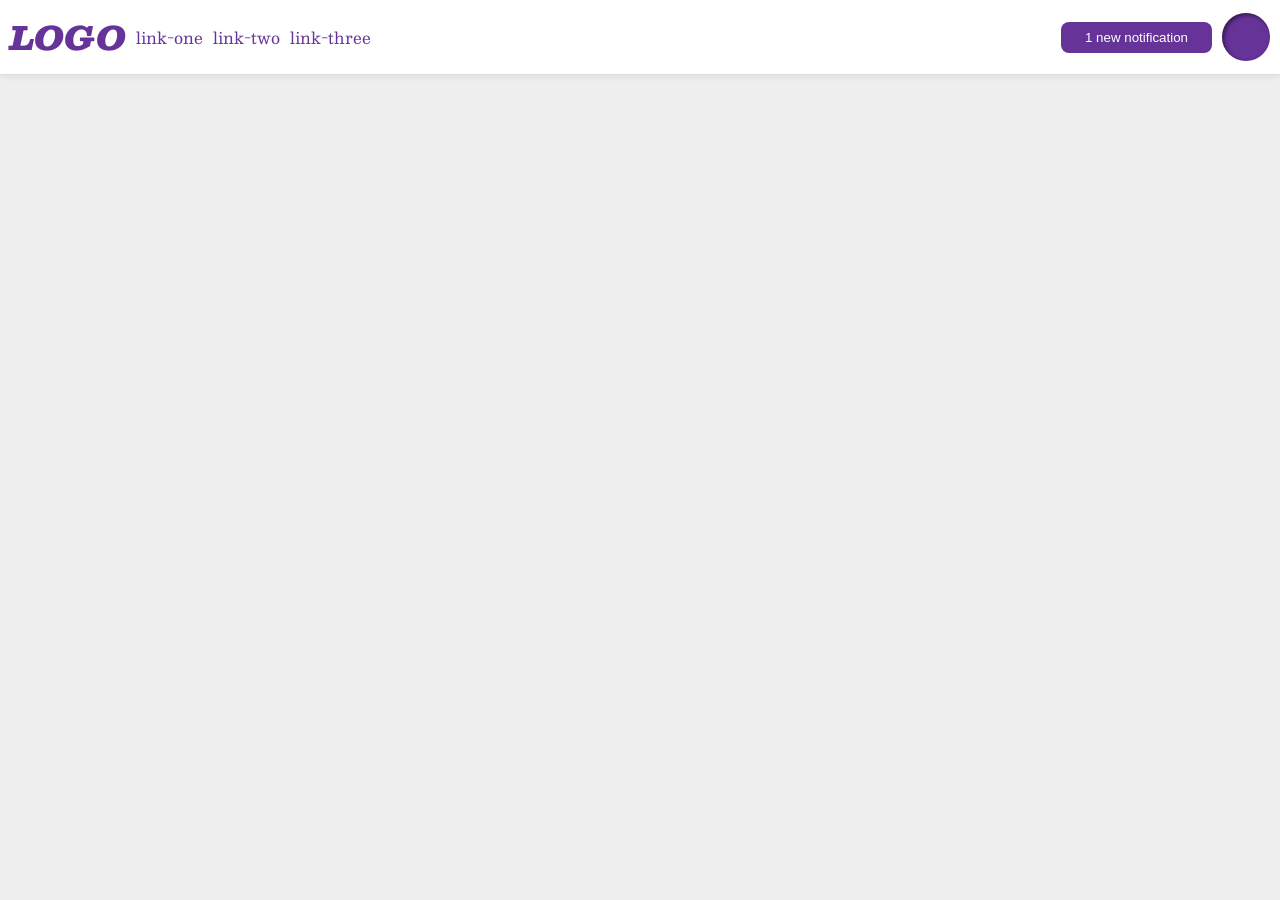
<file: flex/03-flex-header-2/index.html>
<!DOCTYPE html>
<html lang="en">

<head>
  <meta charset="UTF-8">
  <meta http-equiv="X-UA-Compatible" content="IE=edge">
  <meta name="viewport" content="width=device-width, initial-scale=1.0">
  <title>Flex Header 2</title>
  <link rel="stylesheet" href="style.css">
</head>

<body>
  <div class="header">
    <div class="header-left">
      <div class="logo">
        LOGO
      </div>
      <ul class="links">
        <li><a href="https://google.com">link-one</a></li>
        <li><a href="https://google.com">link-two</a></li>
        <li><a href="https://google.com">link-three</a></li>
      </ul>
    </div>
    <div class="header-right">
      <button class="notifications">
        1 new notification
      </button>
      <div class="profile-image"></div>
    </div>
  </div>
</body>

</html>
</file>
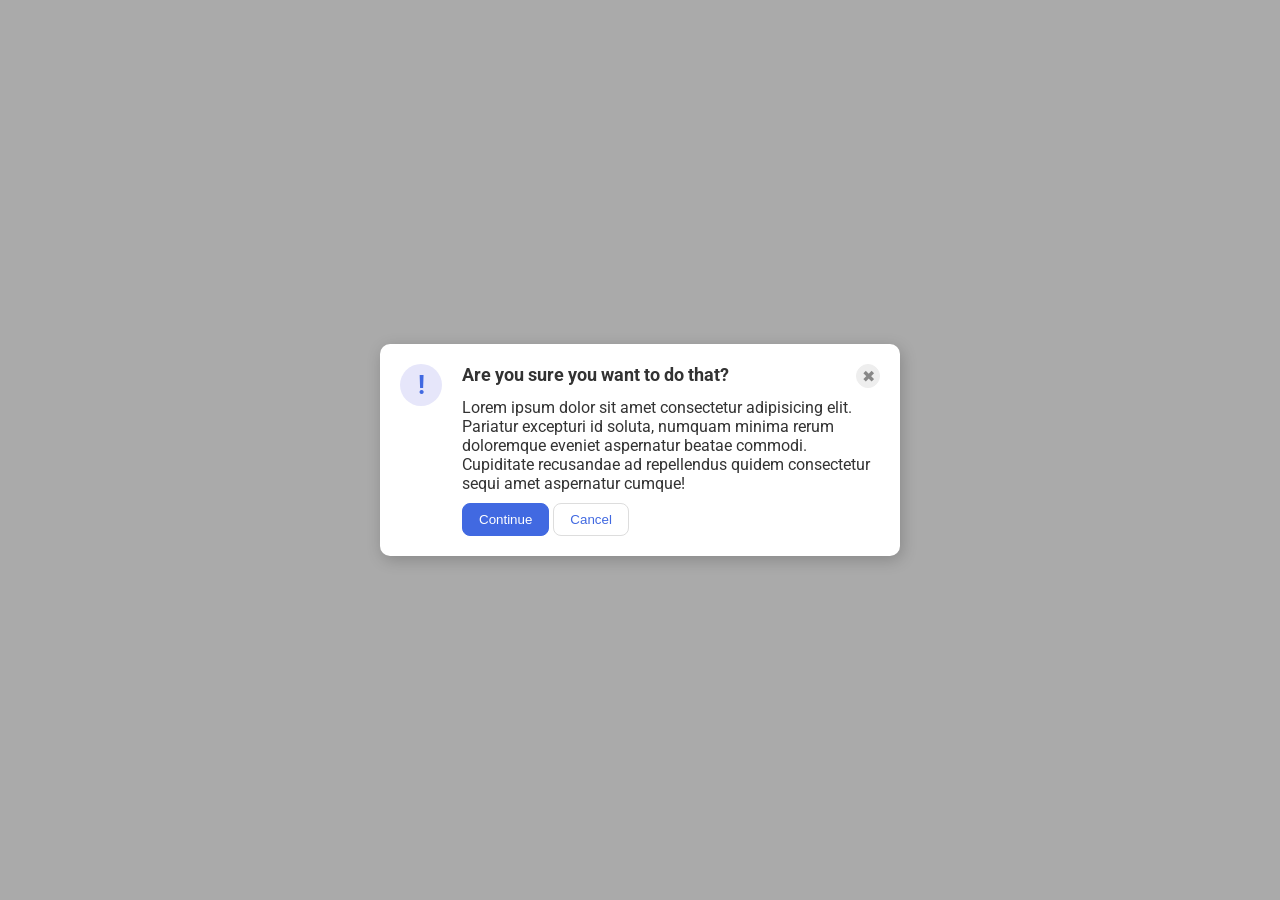
<file: flex/05-flex-modal/index.html>
<!DOCTYPE html>
<html lang="en">

<head>
  <meta charset="UTF-8">
  <meta http-equiv="X-UA-Compatible" content="IE=edge">
  <meta name="viewport" content="width=device-width, initial-scale=1.0">
  <link rel="stylesheet" href="style.css">
  <title>Modal</title>
</head>

<body>
  <div class="modal">
    <div class="icon">!</div>
    <div class="content">
      <div class="top">
        <div class="header">Are you sure you want to do that?</div>
        <button class="close-button">✖</button>
      </div>
      <div class="text">Lorem ipsum dolor sit amet consectetur adipisicing elit. Pariatur excepturi id soluta, numquam
        minima rerum doloremque eveniet aspernatur beatae commodi. Cupiditate recusandae ad repellendus quidem
        consectetur sequi amet aspernatur cumque!</div>
      <div class="bottom">
        <button class="continue">Continue</button>
        <button class="cancel">Cancel</button>
      </div>
    </div>
  </div>
</body>

</html>
</file>
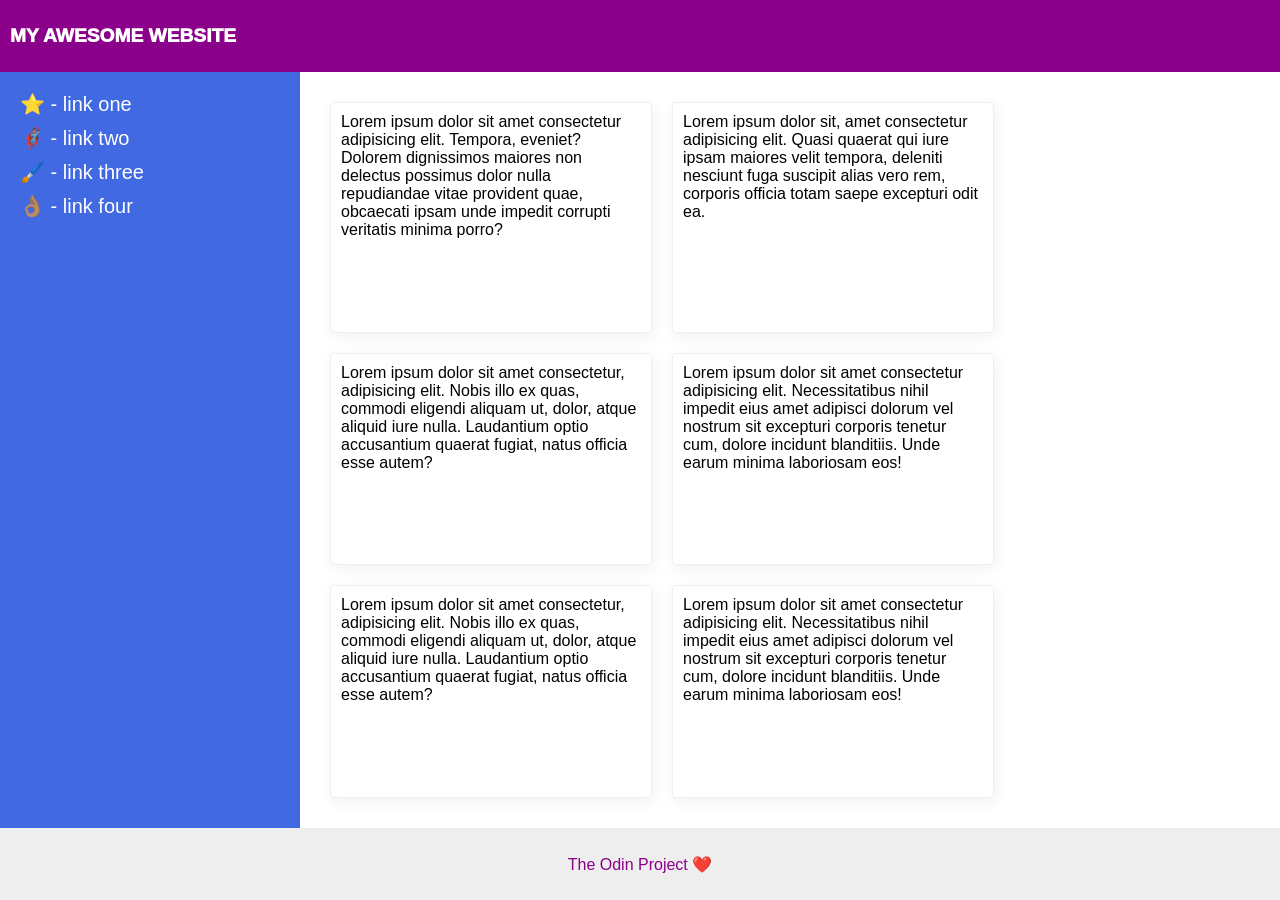
<file: flex/07-flex-layout-2/index.html>
<!DOCTYPE html>
<html lang="en">

<head>
  <meta charset="UTF-8">
  <meta http-equiv="X-UA-Compatible" content="IE=edge">
  <meta name="viewport" content="width=device-width, initial-scale=1.0">
  <title>The Holy Grail</title>
  <link rel="stylesheet" href="style.css">
</head>

<body>
  <div class="header">
    MY AWESOME WEBSITE
  </div>
  <div class="content">
    <div class="sidebar">
      <ul>
        <li><a href="#">⭐ - link one</a></li>
        <li><a href="#">🦸🏽‍♂️ - link two</a></li>
        <li><a href="#">🖌️ - link three</a></li>
        <li><a href="#">👌🏽 - link four</a></li>
      </ul>
    </div>
    <div class="cards">
    <div class="card">Lorem ipsum dolor sit amet consectetur adipisicing elit. Tempora, eveniet? Dolorem dignissimos
      maiores non delectus possimus dolor nulla repudiandae vitae provident quae, obcaecati ipsam unde impedit corrupti
      veritatis minima porro?</div>
    <div class="card">Lorem ipsum dolor sit, amet consectetur adipisicing elit. Quasi quaerat qui iure ipsam maiores
      velit tempora, deleniti nesciunt fuga suscipit alias vero rem, corporis officia totam saepe excepturi odit ea.
    </div>
    <div class="card">Lorem ipsum dolor sit amet consectetur, adipisicing elit. Nobis illo ex quas, commodi eligendi
      aliquam ut, dolor, atque aliquid iure nulla. Laudantium optio accusantium quaerat fugiat, natus officia esse
      autem?</div>
    <div class="card">Lorem ipsum dolor sit amet consectetur adipisicing elit. Necessitatibus nihil impedit eius amet
      adipisci dolorum vel nostrum sit excepturi corporis tenetur cum, dolore incidunt blanditiis. Unde earum minima
      laboriosam eos!</div>
    <div class="card">Lorem ipsum dolor sit amet consectetur, adipisicing elit. Nobis illo ex quas, commodi eligendi
      aliquam ut, dolor, atque aliquid iure nulla. Laudantium optio accusantium quaerat fugiat, natus officia esse
      autem?</div>
    <div class="card">Lorem ipsum dolor sit amet consectetur adipisicing elit. Necessitatibus nihil impedit eius amet
      adipisci dolorum vel nostrum sit excepturi corporis tenetur cum, dolore incidunt blanditiis. Unde earum minima
      laboriosam eos!</div>
  </div>
  </div>


  <div class="footer">
    The Odin Project ❤️
  </div>
</body>

</html>
</file>
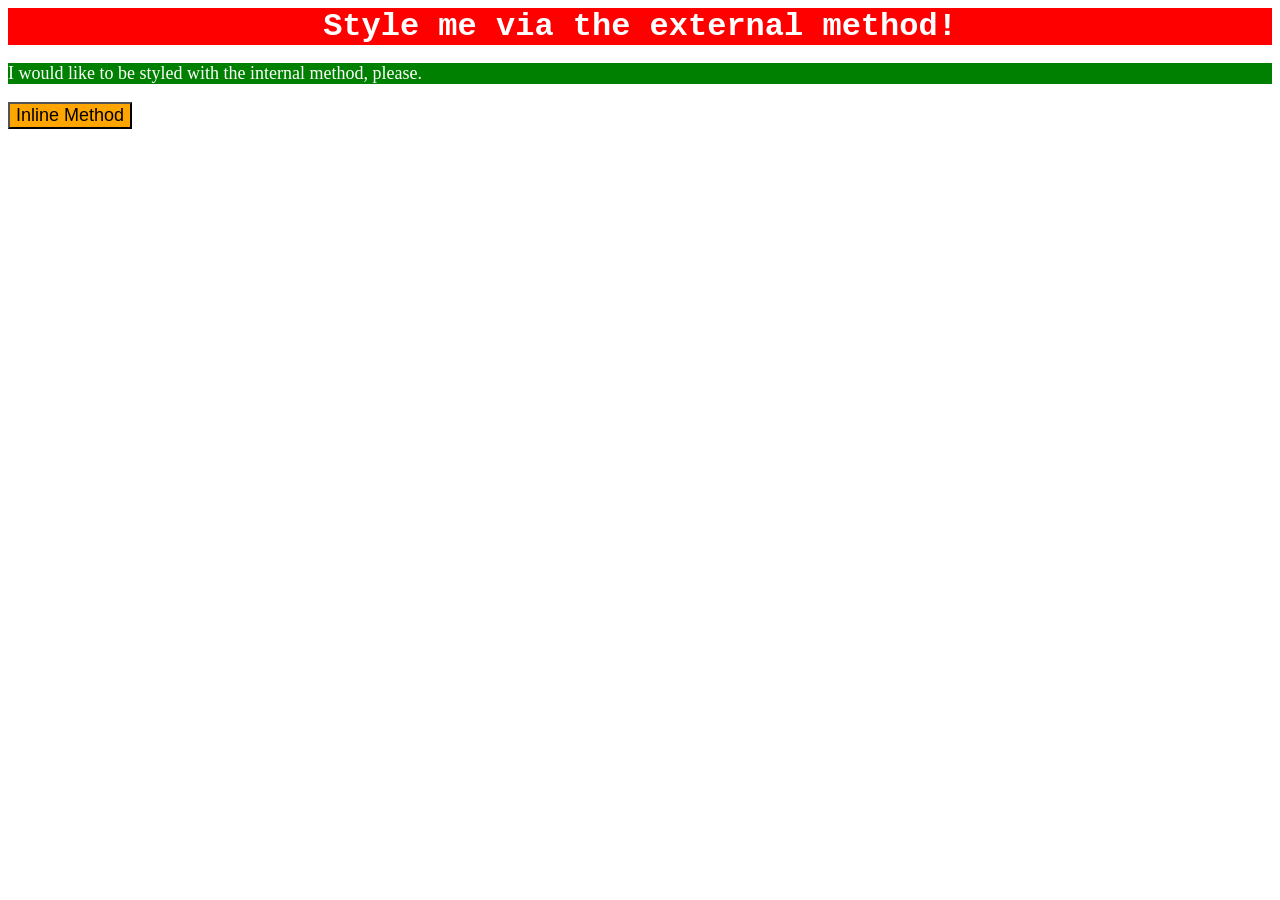
<file: foundations/01-css-methods/index.html>
<!DOCTYPE html>
<html lang="en">
  <head>
    <meta charset="UTF-8">
    <meta http-equiv="X-UA-Compatible" content="IE=edge">
    <meta name="viewport" content="width=device-width, initial-scale=1.0">
    <link rel="stylesheet" href="style.css">
    <style>
      p {
        background-color: green;
        color: white;
        font-size: 18px;
      }
    </style>
    <title>Methods for Adding CSS</title>
  </head>
  <body>
    <div>Style me via the external method!</div>
    <p>I would like to be styled with the internal method, please.</p>
    <button style="background-color: orange; font-size: 18px;">Inline Method</button>
  </body>
</html>
</file>
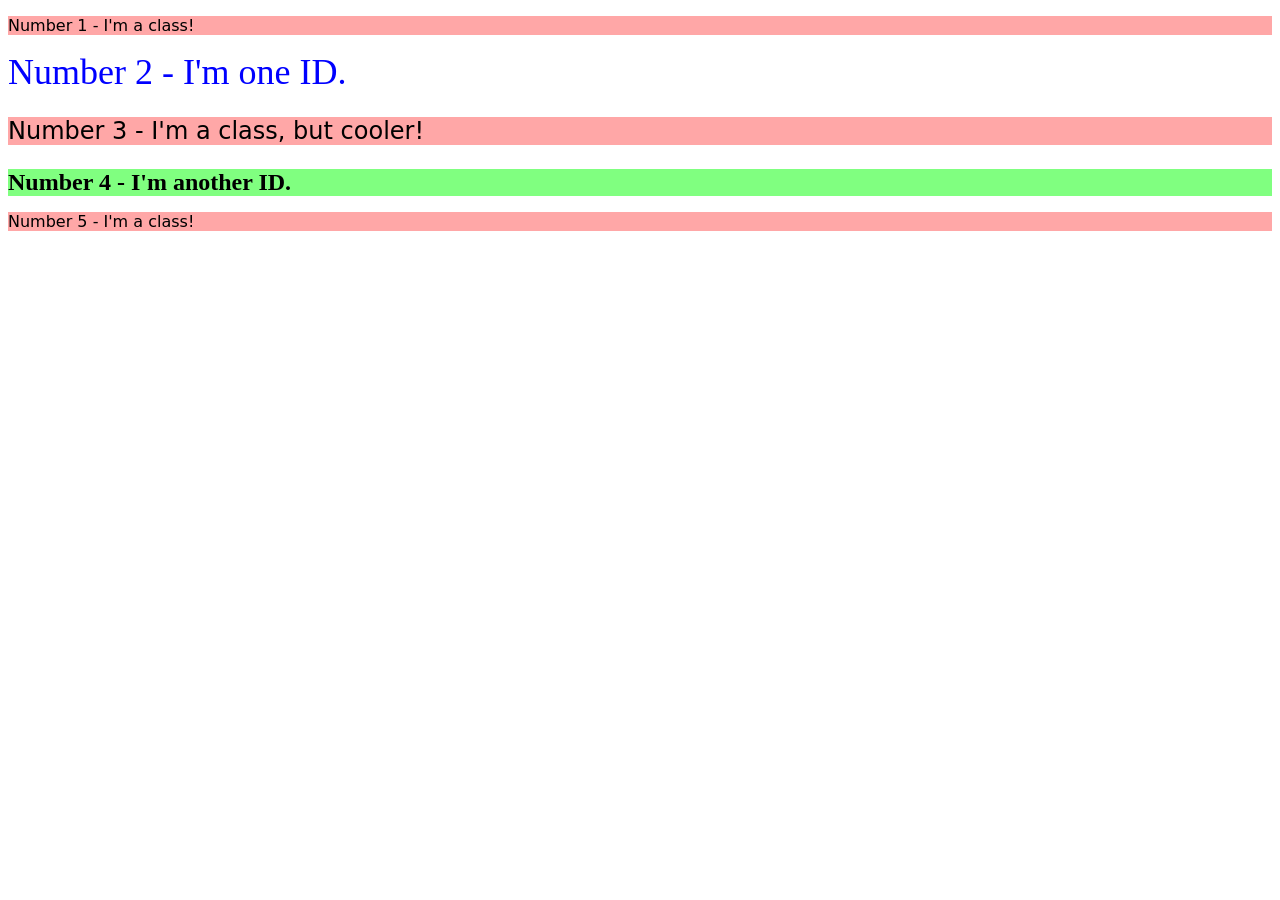
<file: foundations/02-class-id-selectors/index.html>
<!DOCTYPE html>
<html lang="en">
  <head>
    <meta charset="UTF-8">
    <meta http-equiv="X-UA-Compatible" content="IE=edge">
    <meta name="viewport" content="width=device-width, initial-scale=1.0">
    <title>Class and ID Selectors</title>
    <link rel="stylesheet" href="style.css">
  </head>
  <body>
    <p class="odd">Number 1 - I'm a class!</p>
    <div id="two">Number 2 - I'm one ID.</div>
    <p class="odd cool">Number 3 - I'm a class, but cooler!</p>
    <div id="four">Number 4 - I'm another ID.</div>
    <p class="odd">Number 5 - I'm a class!</p>
  </body>
</html>
</file>
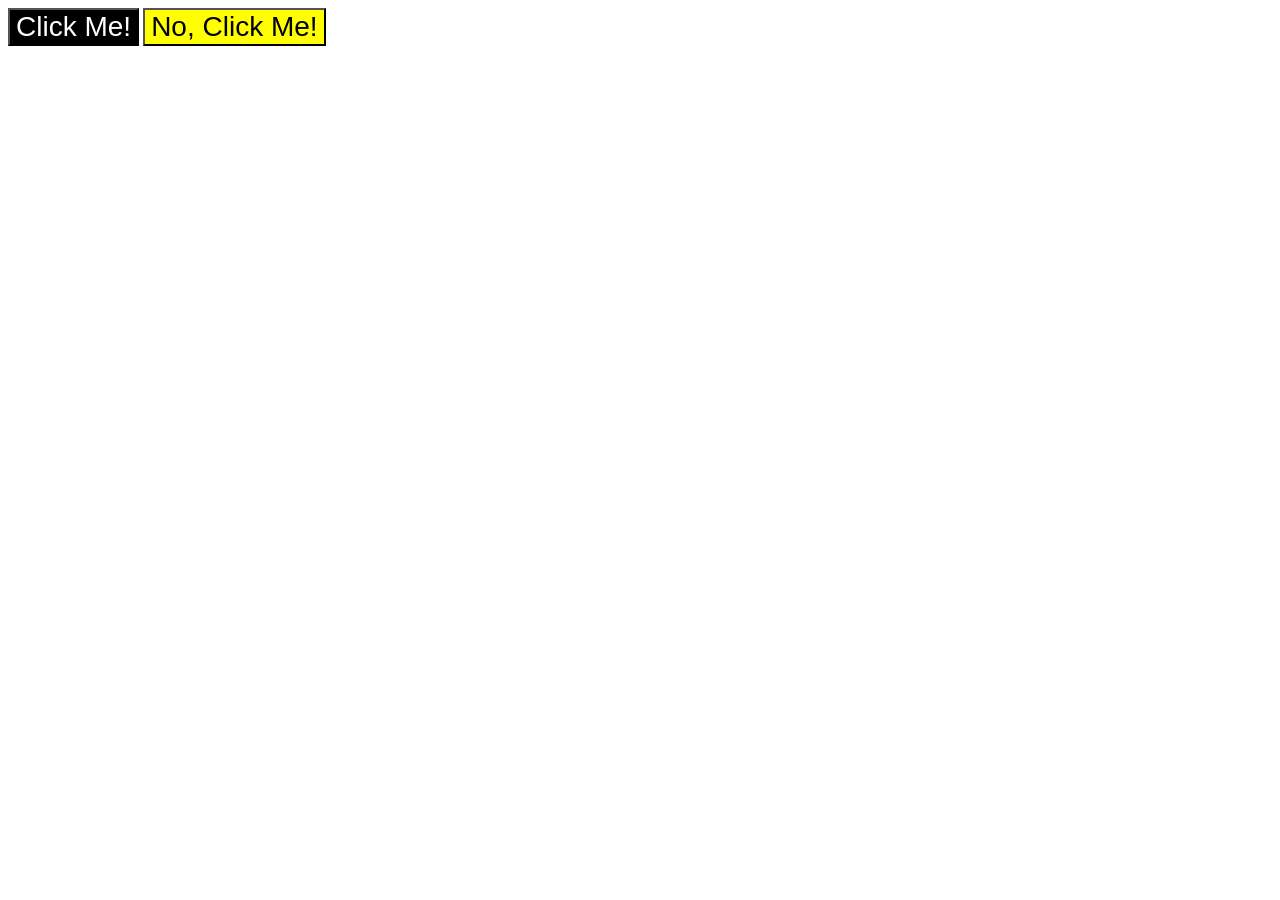
<file: foundations/03-grouping-selectors/index.html>
<!DOCTYPE html>
<html lang="en">
  <head>
    <meta charset="UTF-8">
    <meta http-equiv="X-UA-Compatible" content="IE=edge">
    <meta name="viewport" content="width=device-width, initial-scale=1.0">
    <title>Grouping Selectors</title>
    <link rel="stylesheet" href="style.css">
  </head>
  <body>
    <button class="click">Click Me!</button>
    <button class="noclick">No, Click Me!</button>
  </body>
</html>
</file>
<file: flex/03-flex-header-2/style.css>
/* this is some magical font-importing.  
you'll learn about it later. */
@import url('https://fonts.googleapis.com/css2?family=Besley:ital,wght@0,400;1,900&display=swap');

body {
  margin: 0;
  background: #eee;
  font-family: Besley, serif;
}

.header {
  background: white;
  border-bottom: 1px solid #ddd;
  box-shadow: 0 0 8px rgba(0,0,0,.1);
  display: flex;
  justify-content: space-between;
  padding: 10px;
}

.profile-image {
  background: rebeccapurple;
  box-shadow: inset 2px 2px 4px rgba(0,0,0,.5);
  border-radius: 50%;
  width: 48px;
  height: 48px;
}

.logo {
  color: rebeccapurple;
  font-size: 32px;
  font-weight: 900;
  font-style: italic;
}

button {
  border: none;
  border-radius: 8px;
  background: rebeccapurple;
  color: white;
  padding: 8px 24px;
}

a {
  /* this removes the line under our links */
  text-decoration: none;
  color: rebeccapurple;
}

ul {
  list-style-type: none;
  margin: 0;
  padding:0;
  display: flex;
  gap: 10px;
}

.header-left, 
.header-right {
  display: flex;
  gap: 10px;
  align-items: center;
}
</file>
<file: flex/05-flex-modal/style.css>
@import url('https://fonts.googleapis.com/css2?family=Roboto:wght@400;700&display=swap');

html, body {
  height: 100%;
}

body {
  font-family: Roboto, sans-serif;
  margin: 0;
  background: #aaa;
  color: #333;
  /* I'll give you this one for free lol */
  display: flex;
  align-items: center;
  justify-content: center;
}

.modal {
  background: white;
  width: 480px;
  border-radius: 10px;
  box-shadow: 2px 4px 16px rgba(0,0,0,.2);
}

.icon {
  color: royalblue;
  font-size: 26px;
  font-weight: 700;
  background: lavender;
  width: 42px;
  height: 42px;
  border-radius: 50%;
  display: flex;
  align-items: center;
  justify-content: center;
}

.close-button {
  background: #eee;
  border-radius: 50%;
  color: #888;
  font-weight: 400;
  font-size: 16px;
  height: 24px;
  width: 24px;
  display: flex;
  align-items: center;
  justify-content: center;
  border: 1px solid #eee;
  padding: 0;
}

button {
  cursor: pointer;
  padding: 8px 16px;
  border-radius: 8px;
}

button.continue {
  background: royalblue;
  border: 1px solid royalblue;
  color: white;
}

button.cancel {
  background: white;
  border: 1px solid #ddd;
  color: royalblue;
}

.modal {
  display: flex;
  padding: 20px;
  gap: 20px;
}

.icon {
  flex-shrink:0; 
}

.content {
  flex: auto;
  display: flex;
  flex-direction: column;
  gap: 10px;
}

.top {
  display: flex;
  justify-content: space-between;
  align-items: flex-start;
}

.header {
  font-size: large;
  font-weight: bold;
}
</file>
<file: flex/07-flex-layout-2/style.css>
body {
  font-family: -apple-system, BlinkMacSystemFont, 'Segoe UI', Roboto, Oxygen, Ubuntu, Cantarell, 'Open Sans', 'Helvetica Neue', sans-serif;
  margin: 0;
  min-height: 100vh;
}

.header {
  height: 72px;
  background: darkmagenta;
  color: white;
}

.footer {
  height: 72px;
  background: #eee;
  color: darkmagenta;
}

.sidebar {
  width: 300px;
  background: royalblue;
  box-sizing: border-box;
}

.card {
  border: 1px solid #eee;
  box-shadow: 2px 4px 16px rgba(0,0,0,.06);
  border-radius: 4px;
}

body{
  display: flex;
  flex-direction: column;
}

.header {
  font-family: Impact, Haettenschweiler, 'Arial Narrow Bold', sans-serif;
  font-weight: 1000;
  font-size: larger;
  align-content: center;
  padding-left: 10px;
}

.content {
  flex: 1;
  display: flex;
}

.sidebar {
  flex-shrink: 0;
}

.sidebar ul {
  display: flex;
  flex-direction: column;
  align-items: flex-start;
  justify-content: flex-start;
  gap: 10px;
  list-style: none;
  padding: 20px;
  margin: 0px;
}

.sidebar a {
  font-size: 20px;
  text-decoration: none;
  color: white;
}


.cards {
  display: flex;
  flex-wrap: wrap;
  padding:30px;
  gap: 20px;
}

.card {
  width: 300px;
  padding: 10px;
}

.footer {
  text-align: center;
  align-content: center;
}
</file>
<file: foundations/01-css-methods/style.css>
div {
    background-color: red;
    color: white;
    font-size: 32px;
    font-weight: 700;
    text-align: center;
    font-family: 'Courier New', Courier, monospace;
}
</file>
<file: foundations/02-class-id-selectors/style.css>
.odd {
    background-color: #ffa7a7;
    font-family: Verdana, "DejaVu Sans", sans-serif;
}

.odd.cool {
    font-size: 24px;
}

#two {
    color: #0000ff;
    font-size: 36px;
}

#four {
    background-color: #80ff80;
    font-size: 24px;
    font-weight: bold;
}
</file>
<file: foundations/03-grouping-selectors/style.css>
.click,.noclick {
    font-size: 28px;
    font-family: 'Helvetica', 'Times New Roman', sans-serif;
}

.click {
    background-color: black;
    color: white;
}

.noclick {
    background-color: yellow;
}
</file>
